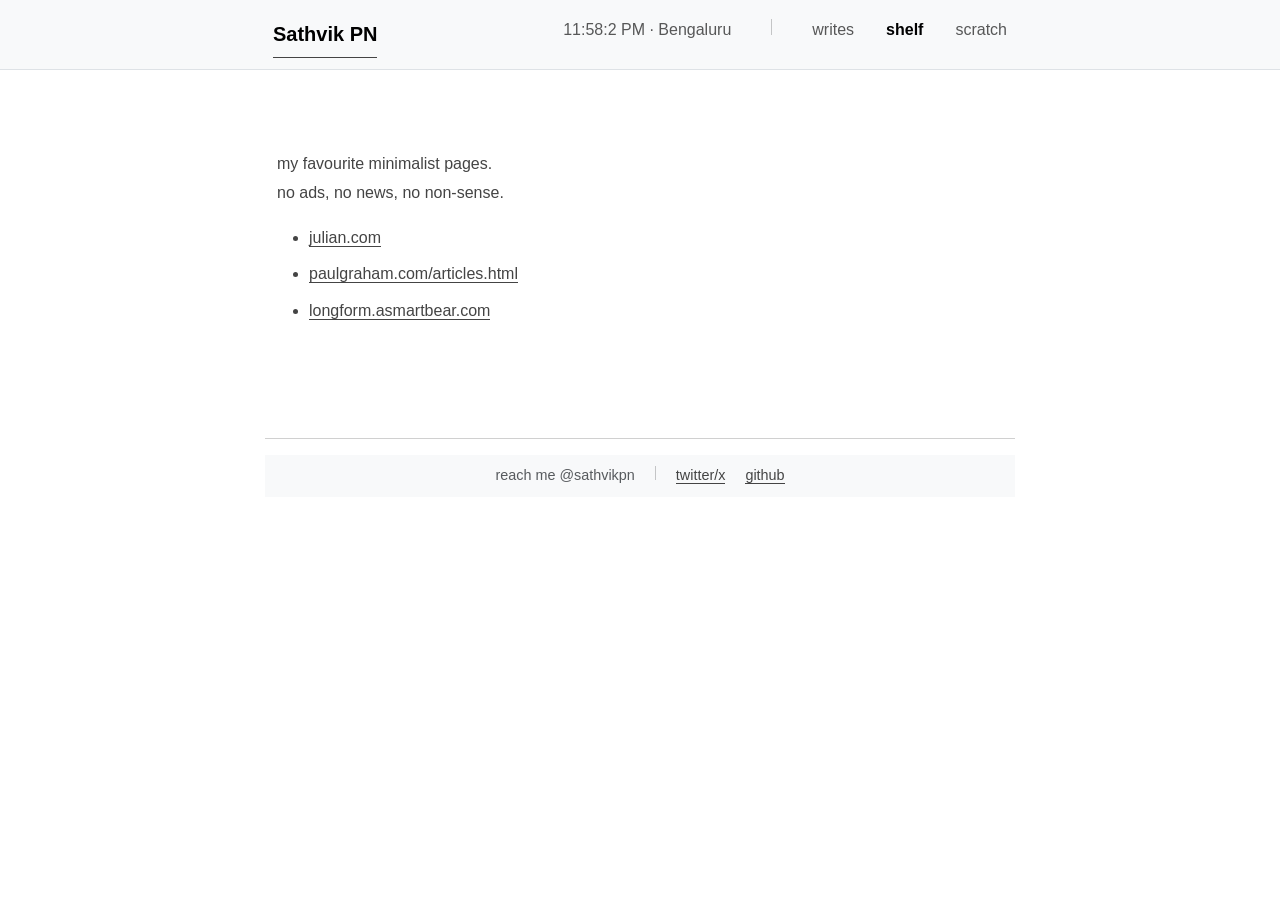
<file: shelf.html>
<!DOCTYPE html>
<html lang="en">
<head>
    <meta charset="UTF-8">
    <meta name="viewport" content="width=device-width, initial-scale=1.0">
    <title>Sathvik's site</title>
    <link href="https://fonts.googleapis.com/css2?family=Inter:wght@400;500;600;700&display=swap" rel="stylesheet">
    <link href="https://cdn.jsdelivr.net/npm/bootstrap@5.3.2/dist/css/bootstrap.min.css" rel="stylesheet" integrity="sha384-T3c6CoIi6uLrA9TneNEoa7RxnatzjcDSCmG1MXxSR1GAsXEV/Dwwykc2MPK8M2HN" crossorigin="anonymous">
    <link rel="stylesheet" href="styles.css"> 
</head>

<body data-bs-spy="scroll" data-bs-target="#navbar-example">

    <!-- wrapper div to keep website centered ------------------------------------- -->
    <div class="wrapper">   

        <!-- navbar ----------------------------------------------------------------- -->
        <nav id="navbar-example" class="navbar navbar-expand-lg bg-light fixed-top">

            <div class="wrapper d-flex align-items-center justify-content-between flex-wrap">
                <div class="navbar-brand-container">
                    <a class="navbar-brand navbar-brand-title" href="index.html">Sathvik PN</a>
                    <!-- <span class="navbar-brand-subtitle">software engineer</span> -->
                </div>

                <button class="navbar-toggler" type="button" data-bs-toggle="collapse" data-bs-target="#navbarNav" aria-controls="navbarNav" aria-expanded="false" aria-label="Toggle navigation">
                    <span class="navbar-toggler-icon"></span>
                </button>

                <div class="collapse navbar-collapse flex-grow-0" id="navbarNav">
                    <ul class="navbar-nav ms-auto align-items-center flex-row gap-2">
                        <li class="nav-item">
                            <span id="indian-time" class="nav-link"></span>
                        </li>
                        <li class="nav-item">
                            <div class="vr"></div>
                        </li>
                        <li class="nav-item">
                            <a class="nav-link " href="writes.html">writes</a>
                        </li>
                        <li class="nav-item">
                            <a class="nav-link active" href="shelf.html">shelf</a>
                        </li>
                        <li class="nav-item">
                            <a class="nav-link" href="scratch.html">scratch</a>
                        </li>
                    </ul>
                </div>
            </div>
        </nav>

        <main>
            <section id="write" class="container custom-section">   
                <p>
                    my favourite minimalist pages. <br>
                    no ads, no news, no non-sense. <br>
                    
                    <ul>
                        <li><a href="https://www.julian.com/">julian.com</a></li>
                        <li><a href="https://paulgraham.com/articles.html">paulgraham.com/articles.html</a></li>
                        <li><a href="https://longform.asmartbear.com/">longform.asmartbear.com</a></li>
                    </ul>
                </p>
                
            </section>
        </main>

        <hr>
        <!-- footer section ------------------------------------------------ -->
        <footer class="footer mt-auto py-2 text-center"> 
            <div class="container"> 
                <span class="text-body-secondary">reach me @sathvikpn </span>
                <div class="vr"></div>
                <span class="me-3">
                    <a href="https://www.x.com/sathvikpn/" target="_blank">twitter/x</a>
                </span>
                <span>
                    <a href="https://www.github.com/sathvikpn" target="_blank">github</a>
                </span>
                    
                    
                
            </div> 
        </footer>

    <!-- javascript scripts ------------------------------------------------------------ -->
    <script src="https://cdn.jsdelivr.net/npm/bootstrap@5.3.2/dist/js/bootstrap.bundle.min.js"></script>

    <!-- same script as above but with addtiona props, hamburger menu, and navbar is not open/close. weird.
    <script src="https://cdn.jsdelivr.net/npm/bootstrap@5.3.2/dist/js/bootstrap.bundle.min.js" integrity="sha384-C6RzsynM9kWDrMNeT87bh95OGNyZPhcTNXj1NW7RuBCsyN/o0jlpcV8Qyq4oDfGd" crossorigin="anonymous"></script> -->
    <script>
        // Function to update the Indian time
        function updateIndianTime() {
            const now = new Date();
            const timeString = now.toLocaleTimeString('en-IN', { 
            timeZone: 'Asia/Kolkata', hour: '2-digit', minute: '2-digit', second: "numeric", hour12: true 
            }).replace(/am|pm/i, m => m.toUpperCase());
            document.getElementById('indian-time').textContent = `${timeString} · Bengaluru`;
        }

        // Dynamically set main's padding-top based on navbar height
        function setMainPadding() {
            var navbar = document.querySelector('.navbar.fixed-top');
            var main = document.querySelector('main');
            if (navbar && main) {
                var navHeight = navbar.offsetHeight;
                main.style.paddingTop = navHeight + 'px';
            }
        }

        window.addEventListener('DOMContentLoaded', setMainPadding);
        window.addEventListener('resize', setMainPadding);

        // Call the function to display time immediately when the page loads
        updateIndianTime();

        // Update the time every second (1000 milliseconds)
        setInterval(updateIndianTime, 1000);
    </script>


    </div>
</body>
</html>
</file>
<file: styles.css>
/* Global Styles
body {
    font-family: 'Inter', sans-serif; 
    display: flex;                
    flex-direction: column;       
    min-height: 100vh;            
} */

body {
    color: #444444; 
    font-family: -apple-system, BlinkMacSystemFont, "Segoe UI", Roboto, Helvetica, Arial, sans-serif;  
    font-size: 16px;
    line-height: 1.8;
    margin: 0;
    min-height: 100%;
    overflow-wrap: break-word;
}

/* Section Styles */
.custom-section {
    padding-top: 80px;           /* Top padding for sections */
    padding-bottom: 80px;        /* Bottom padding for sections */
}

.custom-heading {
    font-size: 2.5rem;         /* Heading font size */
    font-weight: 600;           /* Heading font weight */
    margin-bottom: 2rem;          /* Bottom margin for headings */
}

.custom-paragraph {
    font-size: 1.1rem;         /* Paragraph font size */
    line-height: 1.7;           /* Paragraph line height */
    color: #6c757d;            /* Paragraph text color */
}

/* Main Content Styles */
main {
    flex: 1;
    /* padding-top will be set dynamically by JS based on navbar height */
}

/* Footer Styles */
footer {
    margin-top: auto;          /* Push footer to the bottom */
}

/* Navbar Styles */
.navbar {
    border-bottom: 1px solid #dee2e6;  /* Bottom border for navbar (Bootstrap color) */
}

.navbar-nav .nav-item { 
    margin-left: 0.5rem; 
}

#indian-time {
    font-weight: 500;       /* Bold font weight for time */
}

/* Navbar Brand Styles */
.navbar-brand-container {
    display: flex;                /* Use flexbox for brand and subtitle */
    flex-direction: column;         /* Stack brand and subtitle vertically */
    align-items: flex-start;      /* Align items to the start (left) */
}

.navbar-brand-title {
    font-size: 1.25rem;       /* Brand title font size */
    font-weight: bold;           /* Brand title font weight */
    margin-left: 0.5rem;          /* Margin for brand title */
}

/* removed subtitle for now
.navbar-brand-subtitle {
    font-size: 0.8rem;  
    font-weight: normal;
    color: #6c757d;     
} */

/* Centered layout with max width */
.wrapper {
    max-width: 750px;
    margin-left: auto;
    margin-right: auto;
    width: 100%;
}

@media (max-width: 900px) {
    .wrapper {
        max-width: 98vw;
        padding-left: 8px;
        padding-right: 8px;
    }
}

.custom-paragraph {
    margin-left: 0rem;
    font-size: 1.1rem;         
    line-height: 2;          
    color: #6c757d;           
}


a {
  border-bottom: 1px solid #444444; 
  color: #444444; 
  text-decoration: none;
}
a:hover {border-bottom: 0;}

img:hover {
  transform: scale(1.05);
  transition: transform 0.2s ease-in-out;
}

.vr {
    border-left: 1px solid #2e2f30; /* Bootstrap color */
    height: 100%;
    margin-inline: 1rem; /* Space between elements */
}

.active {
    /* make slightly different to notify active page */
    color: #444444;
    font-weight: 600;
    text-decoration: wavy;
    text-decoration-color: #444444;
    text-underline-offset: 0.2rem;
    text-decoration-thickness: 0.1rem;
    text-underline-position: under;
    text-decoration-skip-ink: none;
    text-decoration-skip: objects;   
}

.footer {
    margin-top: auto;
    background-color: #f8f9fa; 
    padding: 20px 0;
    text-align: center;       
    font-size: 0.9rem;        
    color: #6c757d;          
}

li {
    margin-bottom: 0.5rem; /* Space between list items */
}
</file>
